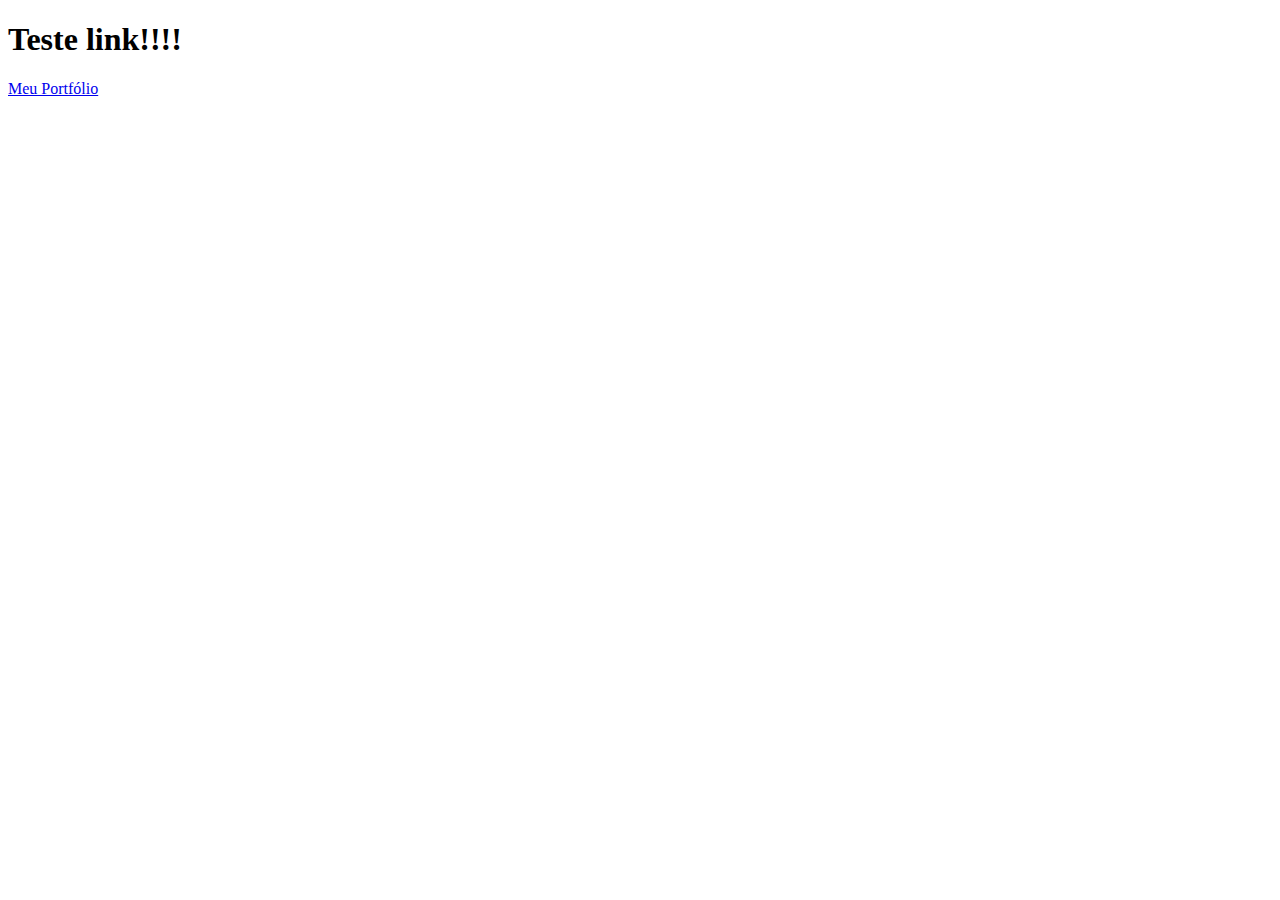
<file: Curso Rocketseat/aula1.html>
<!DOCTYPE html>
<html lang="en">
<head>
    <meta charset="UTF-8">
    <meta name="viewport" content="width=AA, initial-scale=1.0">
    <title>AAAAA</title>
</head>
<body>
    <h1>Teste link!!!!</h1>
    <a href="https://pinheirogabriel.my.canva.site/"> Meu Portfólio</a>
</body>
</html>
</file>
